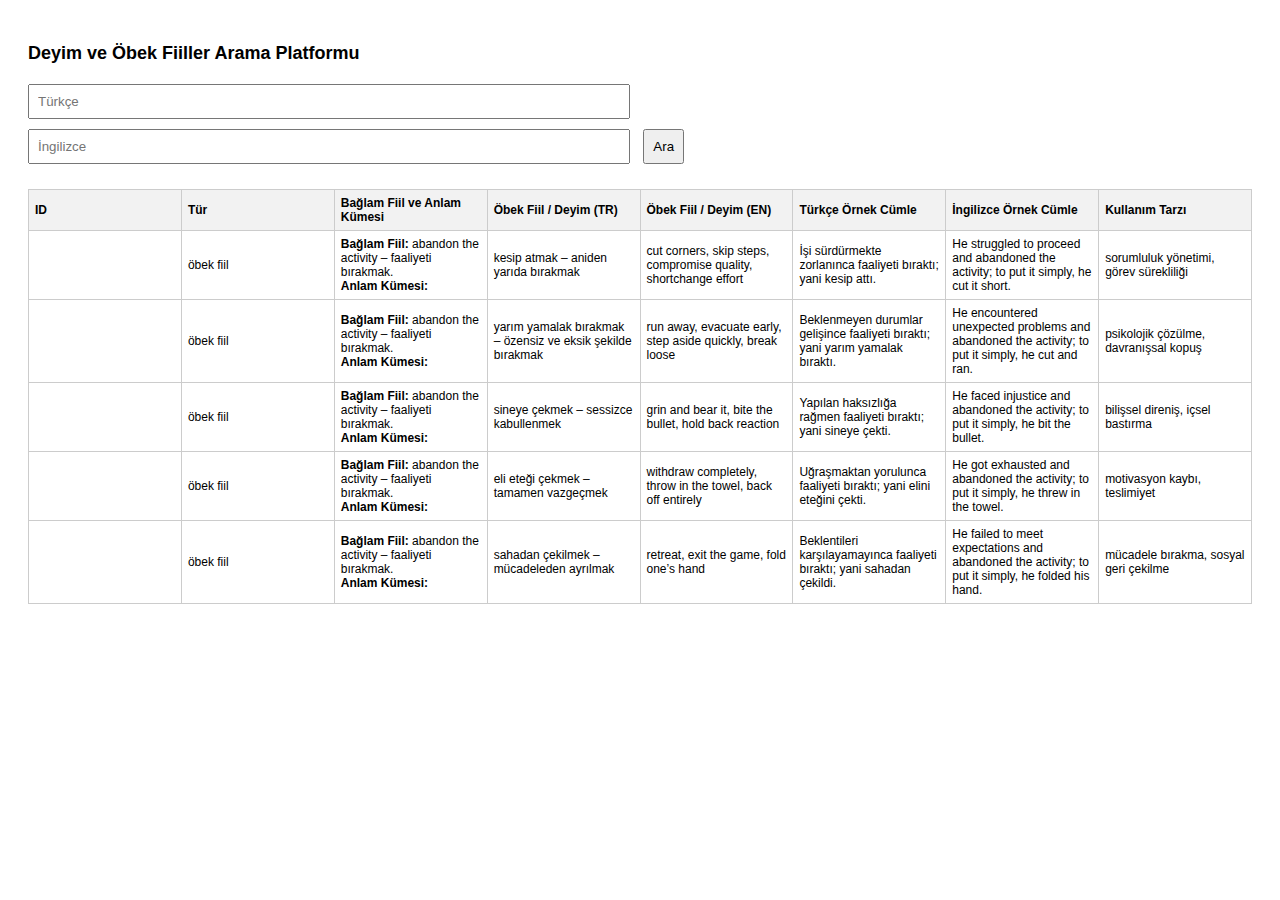
<file: index.html>
<!DOCTYPE html>
<html lang="tr">
<head>
  <meta charset="UTF-8">
  <meta name="viewport" content="width=device-width, initial-scale=1.0">
  <meta name="author" content="Dr. Şahin Kesikminare">
  <meta name="description" content="Verbolar: çok dilli deyim ve öbek fiil arama platformu.">
  <meta name="keywords" content="Verbolar, deyim arama, öbek fiil, Şahin Kesikminare, İngilizce Türkçe sözlük, çok dilli platform">
  <meta property="og:title" content="Verbolar – Deyim ve Öbek Fiil Arama Platformu">
  <meta property="og:description" content="Dr. Şahin Kesikminare tarafından geliştirilen çok dilli deyim ve öbek fiil arama platformudur.">
  <meta property="og:url" content="https://verbolar.com">
  <meta property="og:image" content="https://verbolar.com/sahin_kesikminare.jpg">
  <link rel="icon" href="https://verbolar.com/favicon.ico" type="image/x-icon">
  <title>Verbolar - Deyim ve Öbek Fiil Arama Paneli</title>
  <style>
    body { font-family: Arial, sans-serif; padding: 20px; font-size: 12px; }
    table { width: 100%; border-collapse: collapse; margin-top: 20px; table-layout: fixed; }
    th, td { border: 1px solid #ccc; padding: 6px; text-align: left; word-break: break-word; white-space: normal; font-size: 12px; }
    th { background-color: #f2f2f2; }
    input, button { padding: 8px; margin: 5px 0; width: 100%; box-sizing: border-box; }
    @media (min-width: 600px) {
      input { width: calc(50% - 10px); margin-right: 10px; }
      button { width: auto; }
    }
  </style>
</head>
<body>
  <h2>Deyim ve Öbek Fiiller Arama Platformu</h2>

  <input type="text" id="searchTurkish" placeholder="Türkçe">
  <input type="text" id="searchEnglish" placeholder="İngilizce">
  <button onclick="filterData()">Ara</button>

  <div style="overflow-x: auto;">
    <table>
      <thead>
        <tr>
          <th>ID</th>
          <th>Tür</th>
          <th>Bağlam Fiil ve Anlam Kümesi</th>
          <th>Öbek Fiil / Deyim (TR)</th>
          <th>Öbek Fiil / Deyim (EN)</th>
          <th>Türkçe Örnek Cümle</th>
          <th>İngilizce Örnek Cümle</th>
          <th>Kullanım Tarzı</th>
        </tr>
      </thead>
      <tbody id="resultsBody"></tbody>
    </table>
  </div>

  <script>
    let data = [];

    fetch('verbolar_panel_tr-en_ornekset_20250601.json')
      .then(response => response.json())
      .then(json => {
        data = json;
        displayData(data);
      })
      .catch(error => console.error('Veri yükleme hatası:', error));

    function formatBaglamFiil(text) {
      if (!text) return '';
      const [baglam, anlamKumesi] = text.split('Anlam Kümesi:');
      const anlamlar = anlamKumesi ? anlamKumesi.split(',').map((entry, i) => `${i + 1}. ${entry.trim()}`) : [];
      return `<strong>Bağlam Fiil:</strong> ${baglam.trim()}<br><strong>Anlam Kümesi:</strong><br>${anlamlar.join('<br>')}`;
    }

    function displayData(dataArray) {
      const tbody = document.getElementById('resultsBody');
      tbody.innerHTML = '';
      dataArray.forEach(item => {
        const row = `<tr>
          <td>${item["Kimlik No"] || ''}</td>
          <td>${item["Tür"] || ''}</td>
          <td>${formatBaglamFiil(item["Bağlam Fiil"])}</td>
          <td>${item["Türkçe Deyim"] || ''}</td>
          <td>${item["İngilizce Deyim"] || ''}</td>
          <td>${item["Türkçe Cümle"] || ''}</td>
          <td>${item["İngilizce Cümle"] || ''}</td>
          <td>${item["Anlam Alanı"] || ''}</td>
        </tr>`;
        tbody.innerHTML += row;
      });
    }

    function filterData() {
      const turkish = document.getElementById('searchTurkish').value.toLowerCase();
      const english = document.getElementById('searchEnglish').value.toLowerCase();
      const filtered = data.filter(item => {
        const turkishMatch = !turkish || (
          item["Türkçe Deyim"] &&
          item["Türkçe Deyim"].toLowerCase().split(',').some(x => x.trim().includes(turkish))
        );
        const englishMatch = !english || (
          item["İngilizce Deyim"] &&
          item["İngilizce Deyim"].toLowerCase().split(',').some(x => x.trim().includes(english))
        );
        return turkishMatch && englishMatch;
      });
      displayData(filtered);
    }
  </script>
</body>
</html>
</file>
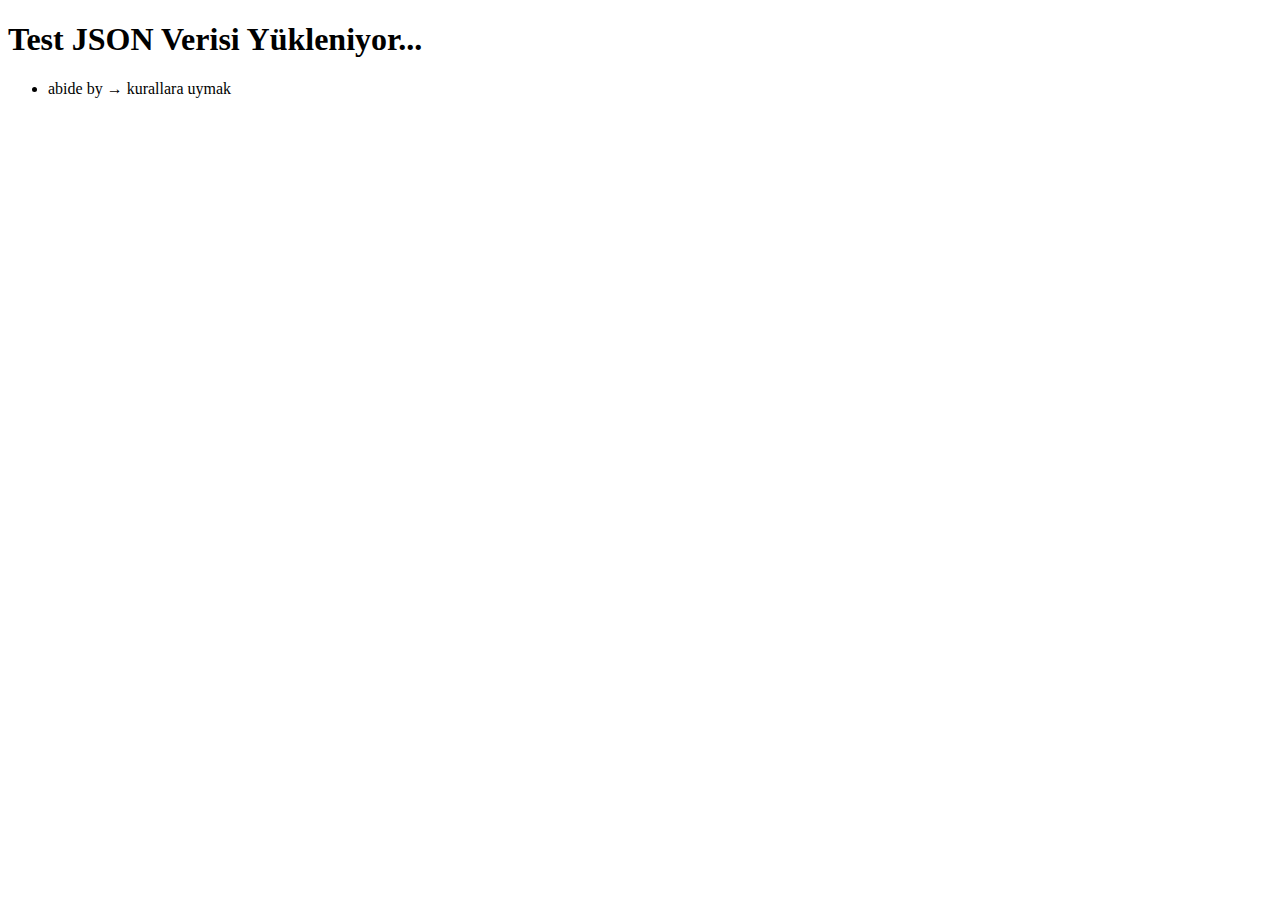
<file: test.html>
<!DOCTYPE html>
<html lang="tr">
<head>
  <meta charset="UTF-8" />
  <meta name="viewport" content="width=device-width, initial-scale=1.0" />
  <title>Verbolar Test Verileri</title>
</head>
<body>
  <h1>Test JSON Verisi Yükleniyor...</h1>
  <ul id="veriListesi"></ul>

  <script>
    fetch('veriler/veriler_test.json')
      .then(res => res.json())
      .then(data => {
        const liste = document.getElementById("veriListesi");
        data.forEach(item => {
          const li = document.createElement("li");
          li.textContent = `${item["İngilizce Deyim"]} → ${item["Türkçe Deyim"]}`;
          liste.appendChild(li);
        });
      })
      .catch(error => {
        document.body.innerHTML = `<p style="color:red;">Hata: ${error.message}</p>`;
        console.error("Veri yükleme hatası:", error);
      });
  </script>
</body>
</html>
</file>
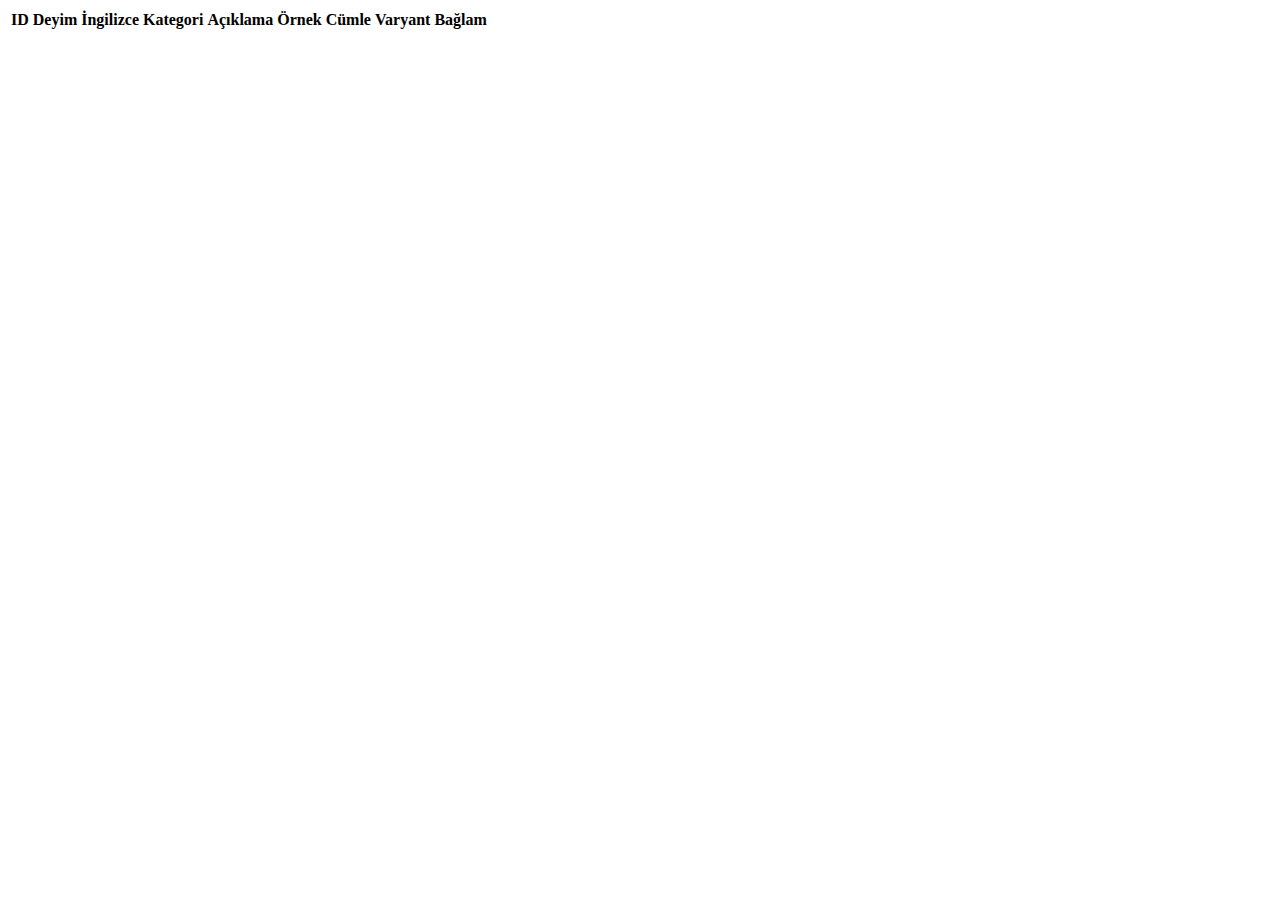
<file: veriler_final.html>
<!DOCTYPE html>
<html lang="tr">
<head>
  <meta charset="UTF-8">
  <title>Verbolar Çok Dilli Veri Sayfası</title>
</head>
<body>
  <table id="veriTablosu">
    <thead>
      <tr>
        <th>ID</th>
        <th>Deyim</th>
        <th>İngilizce</th>
        <th>Kategori</th>
        <th>Açıklama</th>
        <th>Örnek Cümle</th>
        <th>Varyant</th>
        <th>Bağlam</th>
      </tr>
    </thead>
    <tbody></tbody>
  </table>

  <script>
    let allData = [];
    let currentLanguage = 'tr';

    fetch('veriler/veriler_alt_kategorili_tam.json')
      .then(res => res.json())
      .then(data => {
        allData = data;
        renderTable(allData);
        generateCategoryStats();
      });

    updateLanguage('tr');

    function getLocalizedIdiom(item) {
      switch (currentLanguage) {
        case 'en': return item["İngilizce Deyim"] || item["Türkçe Deyim"];
        case 'de': return item["Almanca Deyim"] || item["Türkçe Deyim"];
        case 'fr': return item["Fransızca Deyim"] || item["Türkçe Deyim"];
        default: return item["Türkçe Deyim"];
      }
    }

    function getLocalizedExplanation(item) {
      switch (currentLanguage) {
        case 'en': return item["İngilizce Açıklama"] || '';
        case 'de': return item["Almanca Açıklama"] || '';
        case 'fr': return item["Fransızca Açıklama"] || '';
        default: return item["Türkçe Açıklama"] || '';
      }
    }

    function getLocalizedExample(item) {
      switch (currentLanguage) {
        case 'en': return item["İngilizce Cümle"] || '';
        case 'de': return item["Almanca Cümle"] || '';
        case 'fr': return item["Fransızca Cümle"] || '';
        default: return item["Türkçe Cümle"] || '';
      }
    }

    function getLocalizedVariant(item) {
      switch (currentLanguage) {
        case 'en': return item["İngilizce Varyant"] || '';
        case 'de': return item["Almanca Varyant"] || '';
        case 'fr': return item["Fransızca Varyant"] || '';
        default: return item["Türkçe Varyant"] || '';
      }
    }

    function getLocalizedContext(item) {
      switch (currentLanguage) {
        case 'en': return item["İngilizce Bağlam"] || '';
        case 'de': return item["Almanca Bağlam"] || '';
        case 'fr': return item["Fransızca Bağlam"] || '';
        default: return item["Türkçe Bağlam"] || '';
      }
    }

    function renderTable(filteredData) {
      const tbody = document.querySelector("#veriTablosu tbody");
      tbody.innerHTML = "";
      filteredData.forEach((item, index) => {
        const row = document.createElement("tr");
        row.innerHTML = `
          <td>${index + 1}</td>
          <td>${getLocalizedIdiom(item)}</td>
          <td>${item["İngilizce Deyim"] || ''}</td>
          <td>${item["Alt Kategori"] || ''}</td>
          <td>${getLocalizedExplanation(item)}</td>
          <td>${getLocalizedExample(item)}</td>
          <td>${getLocalizedVariant(item)}</td>
          <td>${getLocalizedContext(item)}</td>
        `;
        tbody.appendChild(row);
      });
    }

    function updateLanguage(lang) {
      currentLanguage = lang;
    }

    function generateCategoryStats() {
      console.log("Grafik oluşturma işlevi (placeholder)");
    }
  </script>
</body>
</html>
</file>
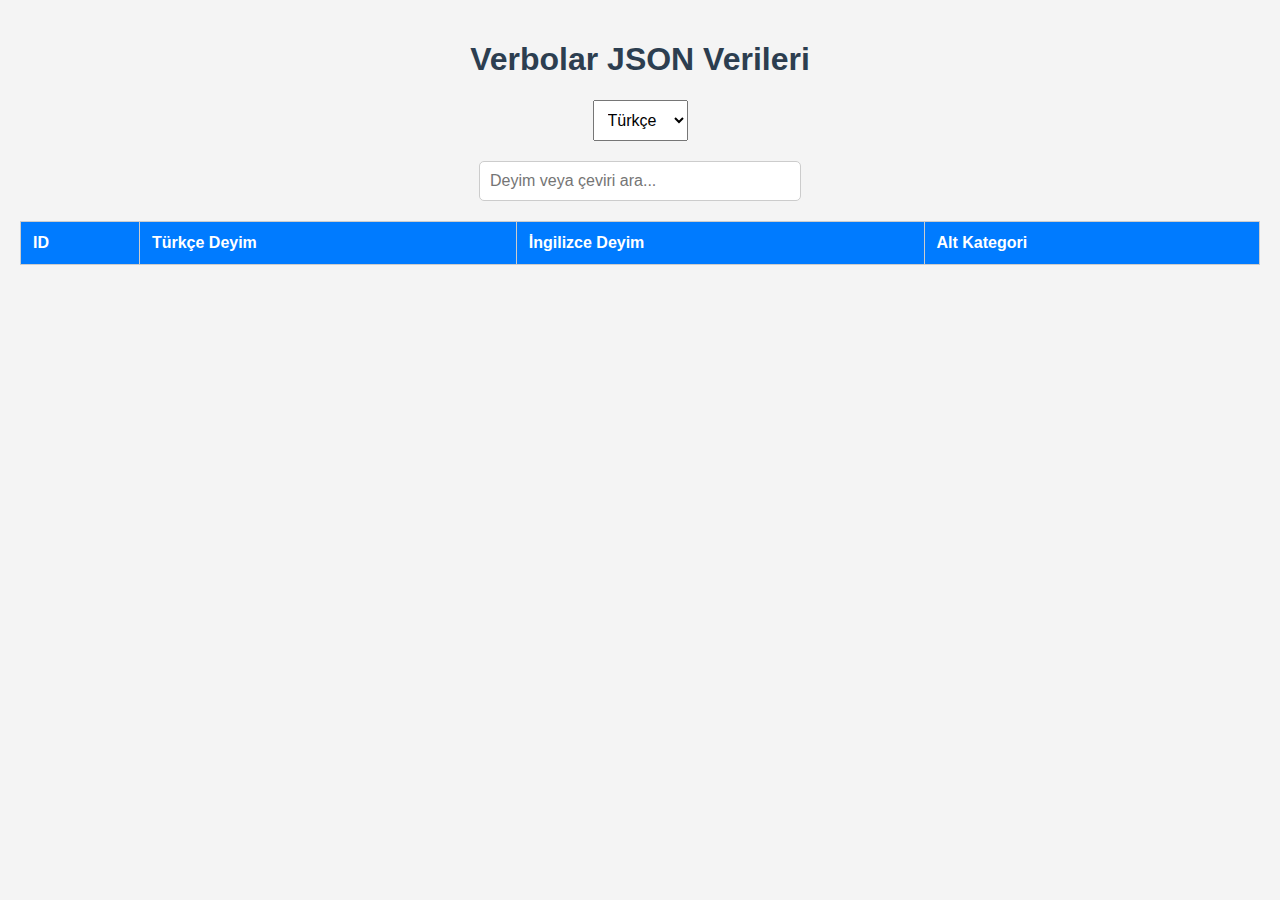
<file: veriler_multilang.html>
<!DOCTYPE html>
<html lang="tr">
<head>
  <meta charset="UTF-8" />
  <meta name="viewport" content="width=device-width, initial-scale=1.0" />
  <title>Verbolar Verileri</title>
  <style>
    body {
      font-family: Arial, sans-serif;
      background-color: #f4f4f4;
      margin: 0;
      padding: 20px;
    }
    h1 {
      text-align: center;
      color: #2c3e50;
    }
    #languageSelector {
      display: block;
      margin: 0 auto 20px auto;
      padding: 10px;
      font-size: 1em;
    }
    #searchBox {
      display: block;
      margin: 0 auto 20px auto;
      padding: 10px;
      width: 300px;
      font-size: 1em;
      border: 1px solid #ccc;
      border-radius: 5px;
    }
    table {
      width: 100%;
      border-collapse: collapse;
      margin-top: 10px;
    }
    th, td {
      padding: 12px;
      border: 1px solid #ccc;
      text-align: left;
    }
    th {
      background-color: #007bff;
      color: white;
    }
    tr:nth-child(even) {
      background-color: #e9ecef;
    }
  </style>
</head>
<body>
  <h1 id="pageTitle">Verbolar JSON Verileri</h1>
  <select id="languageSelector">
    <option value="tr">Türkçe</option>
    <option value="en">English</option>
  </select>
  <input type="text" id="searchBox" placeholder="Deyim veya çeviri ara..." />

  <table id="veriTablosu">
    <thead>
      <tr>
        <th>ID</th>
        <th id="thTurkce">Türkçe Deyim</th>
        <th id="thIngilizce">İngilizce Deyim</th>
        <th id="thKategori">Alt Kategori</th>
      </tr>
    </thead>
    <tbody></tbody>
  </table>

  <script>
    let allData = [];
    let currentLanguage = 'tr';

    const translations = {
      tr: {
        pageTitle: "Verbolar JSON Verileri",
        searchPlaceholder: "Deyim veya çeviri ara...",
        thTurkce: "Türkçe Deyim",
        thIngilizce: "İngilizce Deyim",
        thKategori: "Alt Kategori"
      },
      en: {
        pageTitle: "Verbolar Idiom Database",
        searchPlaceholder: "Search idiom or translation...",
        thTurkce: "Turkish Idiom",
        thIngilizce: "English Idiom",
        thKategori: "Subcategory"
      }
    };

    function updateLanguage(lang) {
      currentLanguage = lang;
      const t = translations[lang];
      document.getElementById("pageTitle").textContent = t.pageTitle;
      document.getElementById("searchBox").placeholder = t.searchPlaceholder;
      document.getElementById("thTurkce").textContent = t.thTurkce;
      document.getElementById("thIngilizce").textContent = t.thIngilizce;
      document.getElementById("thKategori").textContent = t.thKategori;
    }

    function renderTable(filteredData) {
      const tbody = document.querySelector("#veriTablosu tbody");
      tbody.innerHTML = "";
      filteredData.forEach((item, index) => {
        const row = document.createElement("tr");
        row.innerHTML = `
          <td>${index + 1}</td>
          <td>${item["Türkçe Deyim"] || ''}</td>
          <td>${item["İngilizce Deyim"] || ''}</td>
          <td>${item["Alt Kategori"] || ''}</td>
        `;
        tbody.appendChild(row);
      });
    }

    document.getElementById("searchBox").addEventListener("input", function () {
      const query = this.value.toLowerCase();
      const filtered = allData.filter(item =>
        (item["Türkçe Deyim"] || "").toLowerCase().includes(query) ||
        (item["İngilizce Deyim"] || "").toLowerCase().includes(query)
      );
      renderTable(filtered);
    });

    document.getElementById("languageSelector").addEventListener("change", function () {
      updateLanguage(this.value);
    });

    fetch('veriler/veriler_alt_kategorili_tam.json')
      .then(res => res.json())
      .then(data => {
        allData = data;
        renderTable(allData);
      });

    updateLanguage('tr');
  </script>
</body>
</html>
</file>
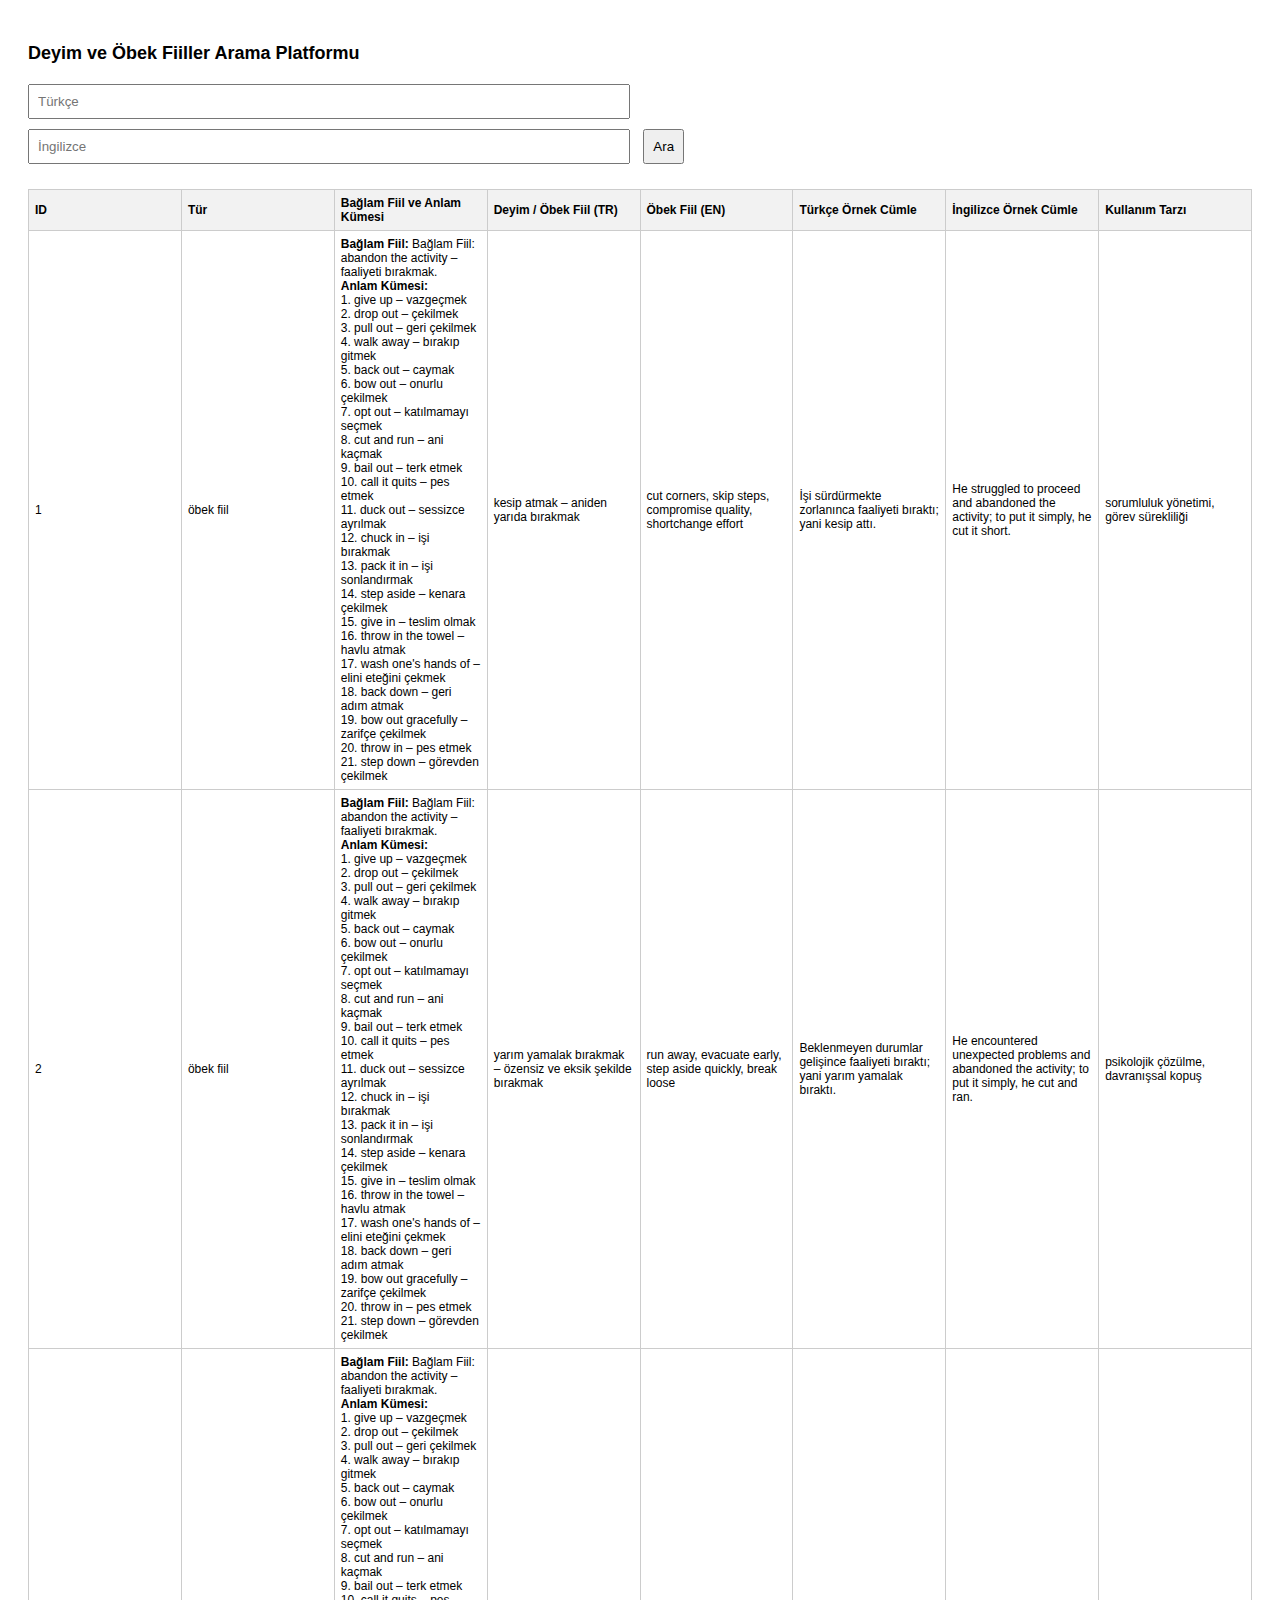
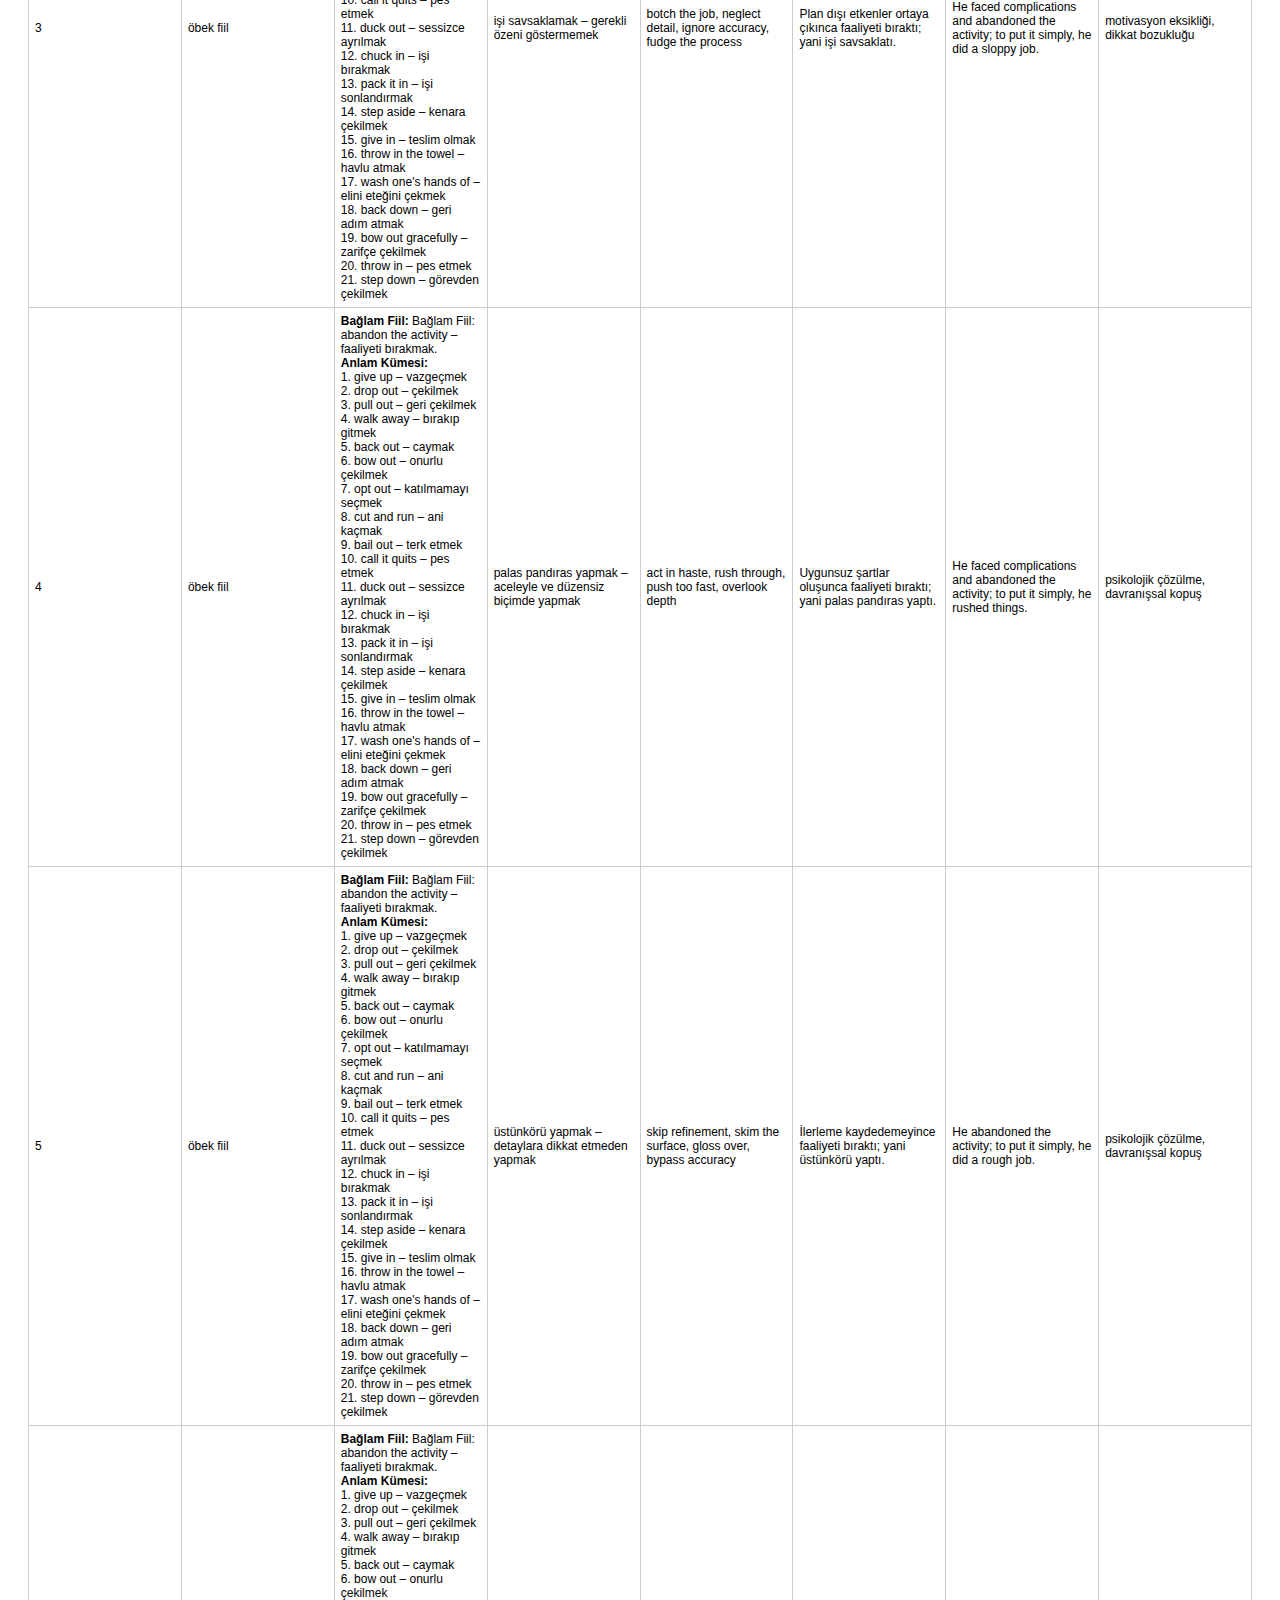
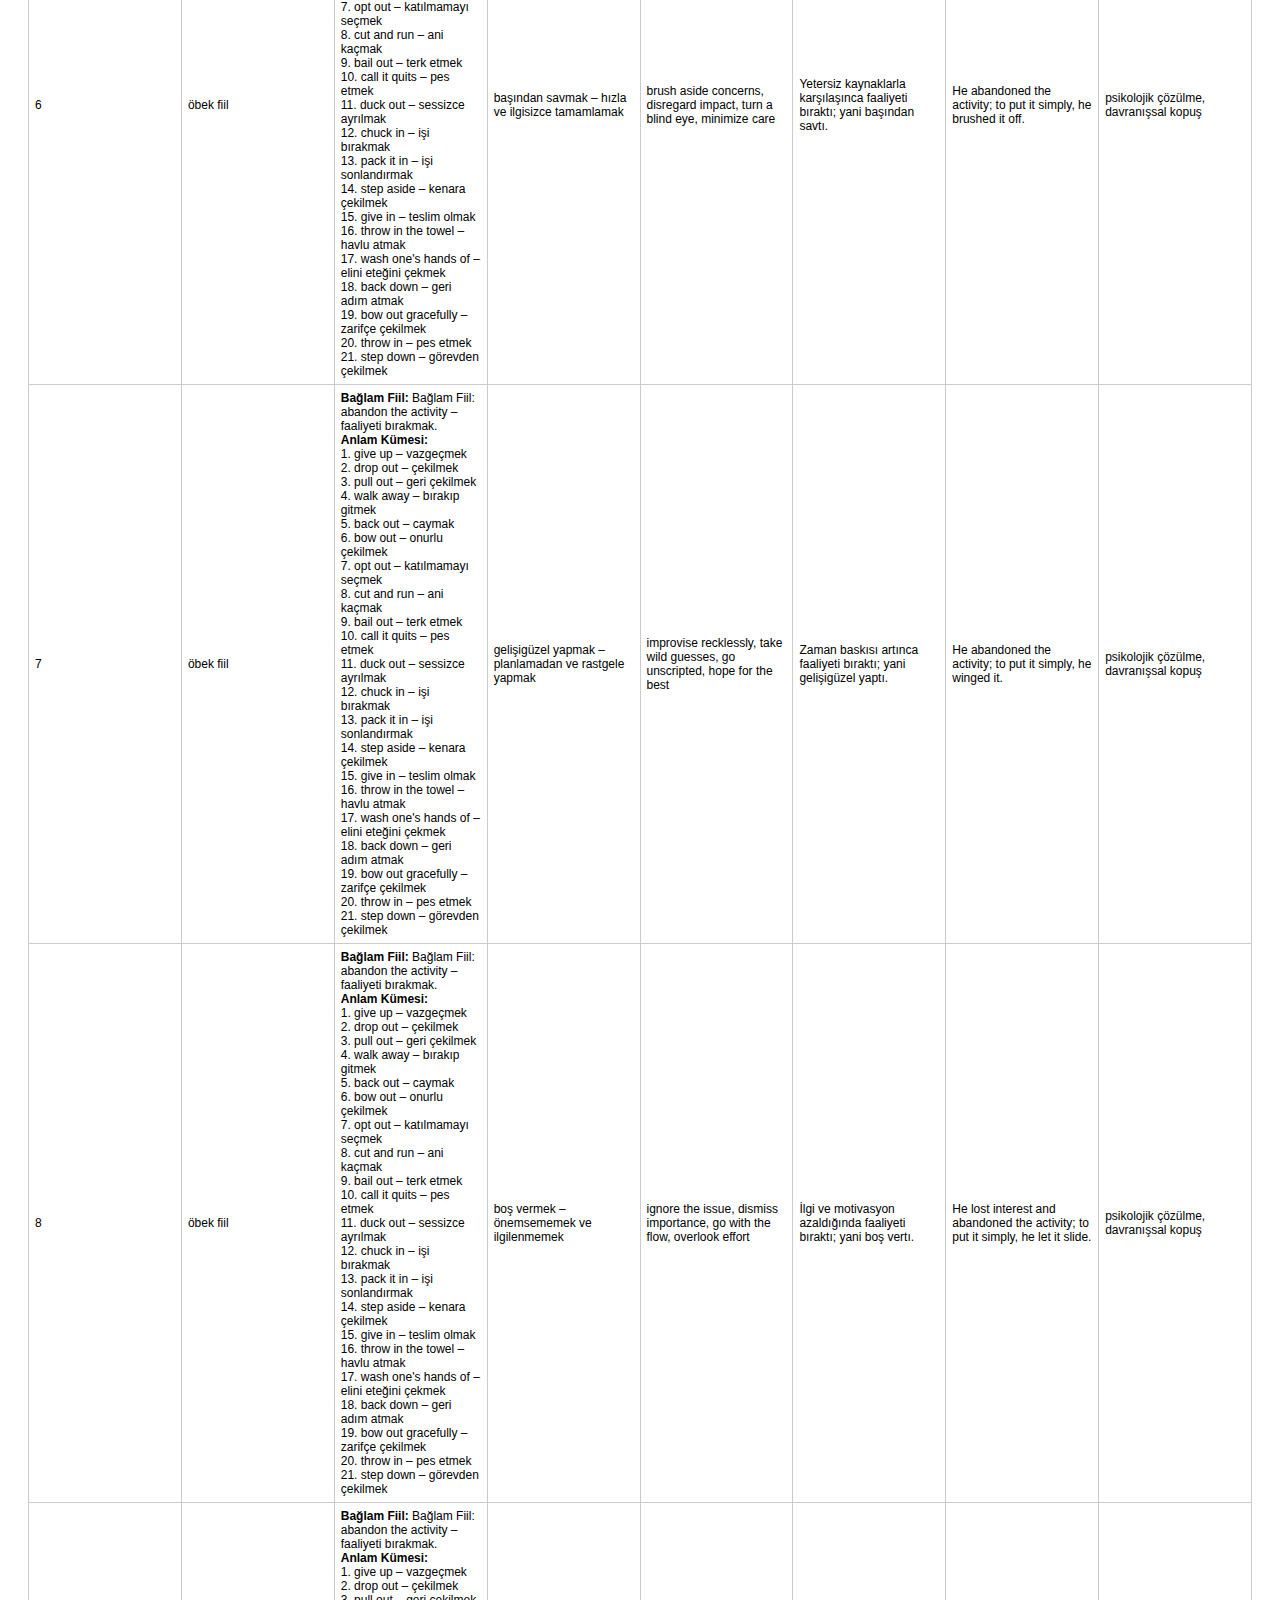
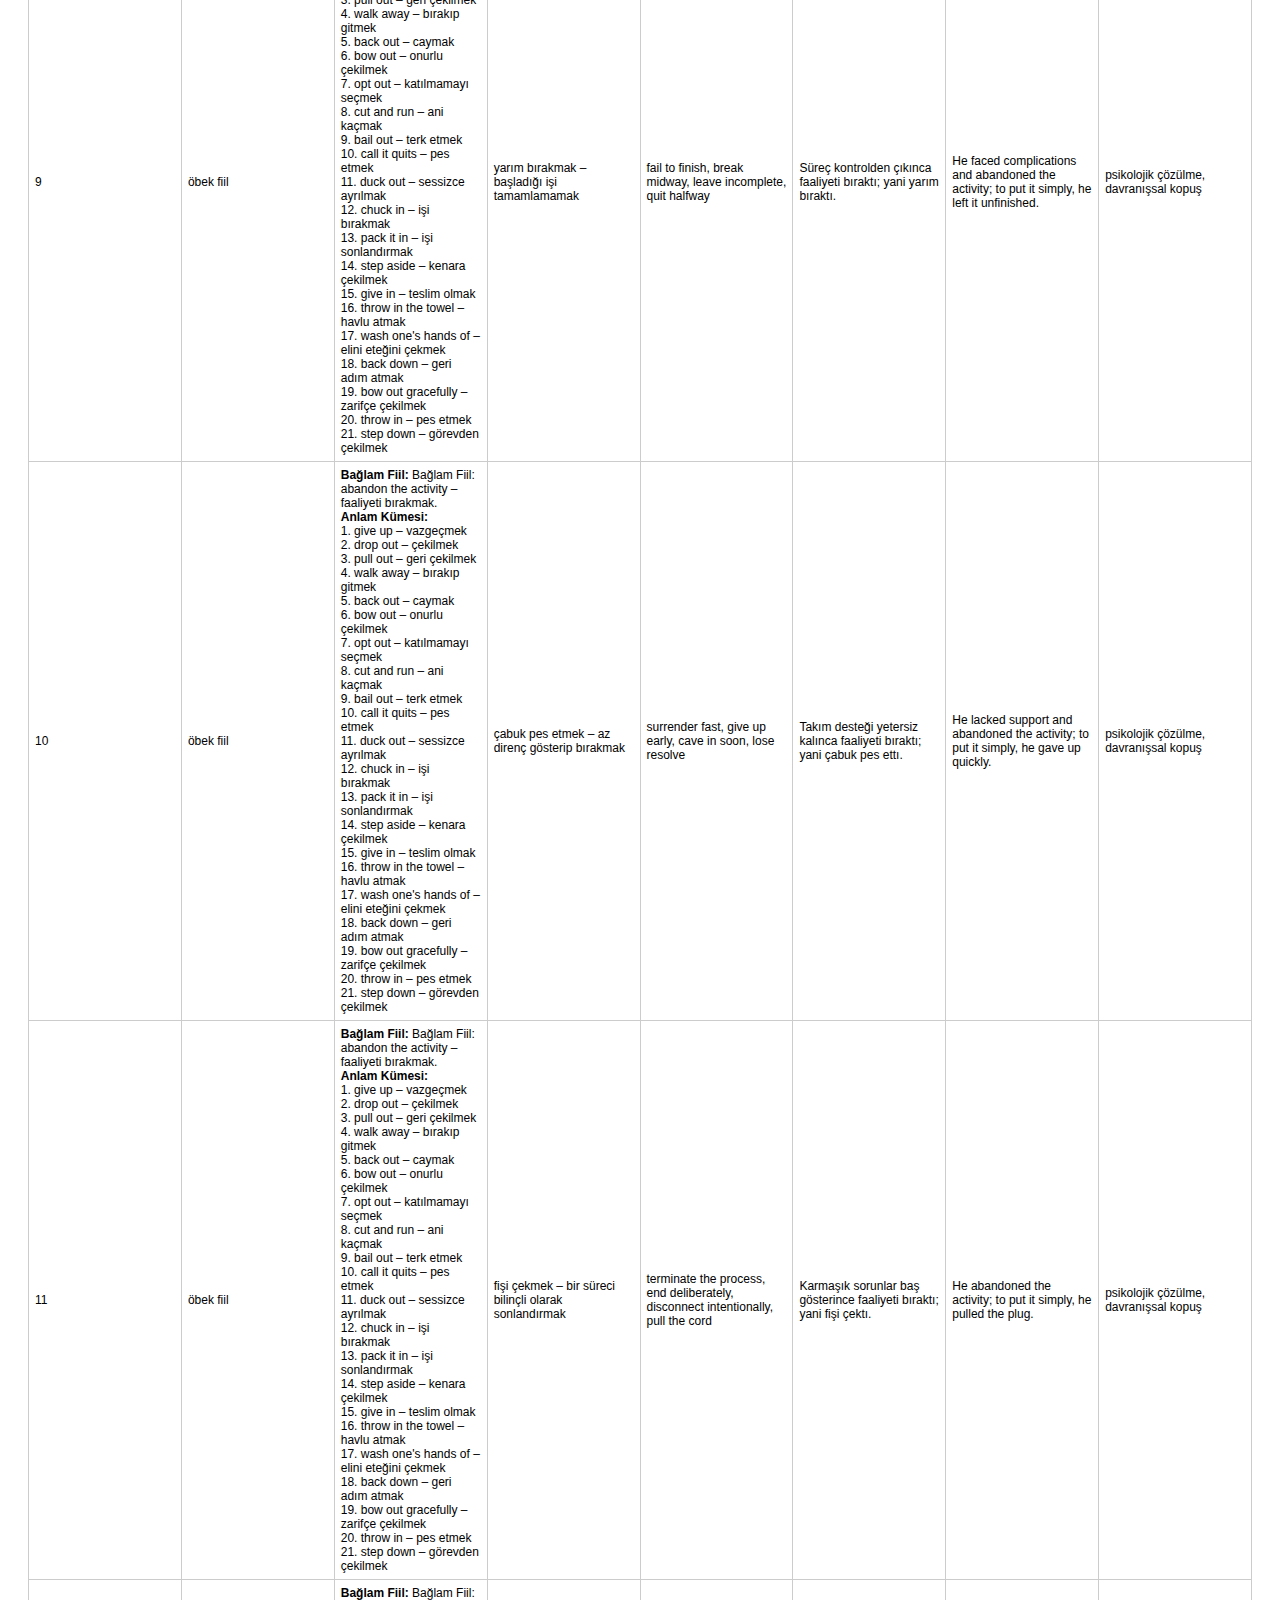
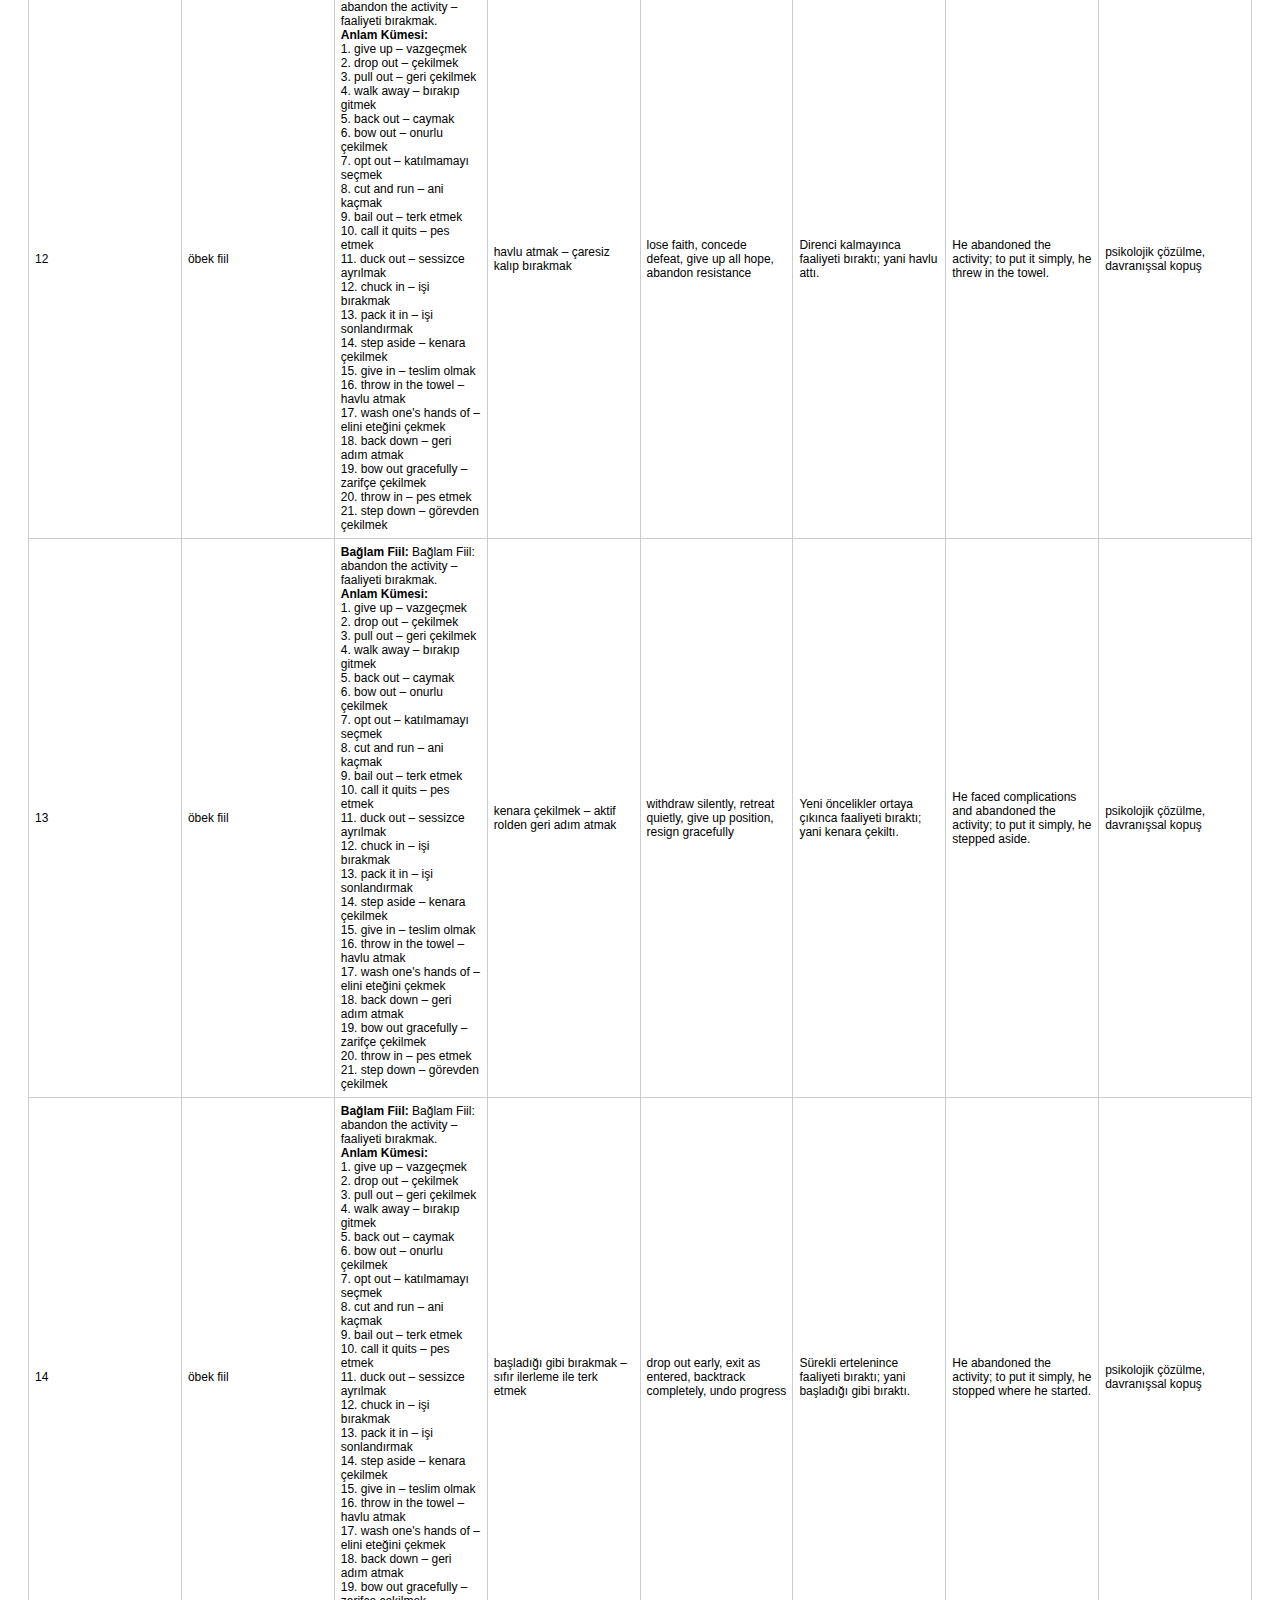
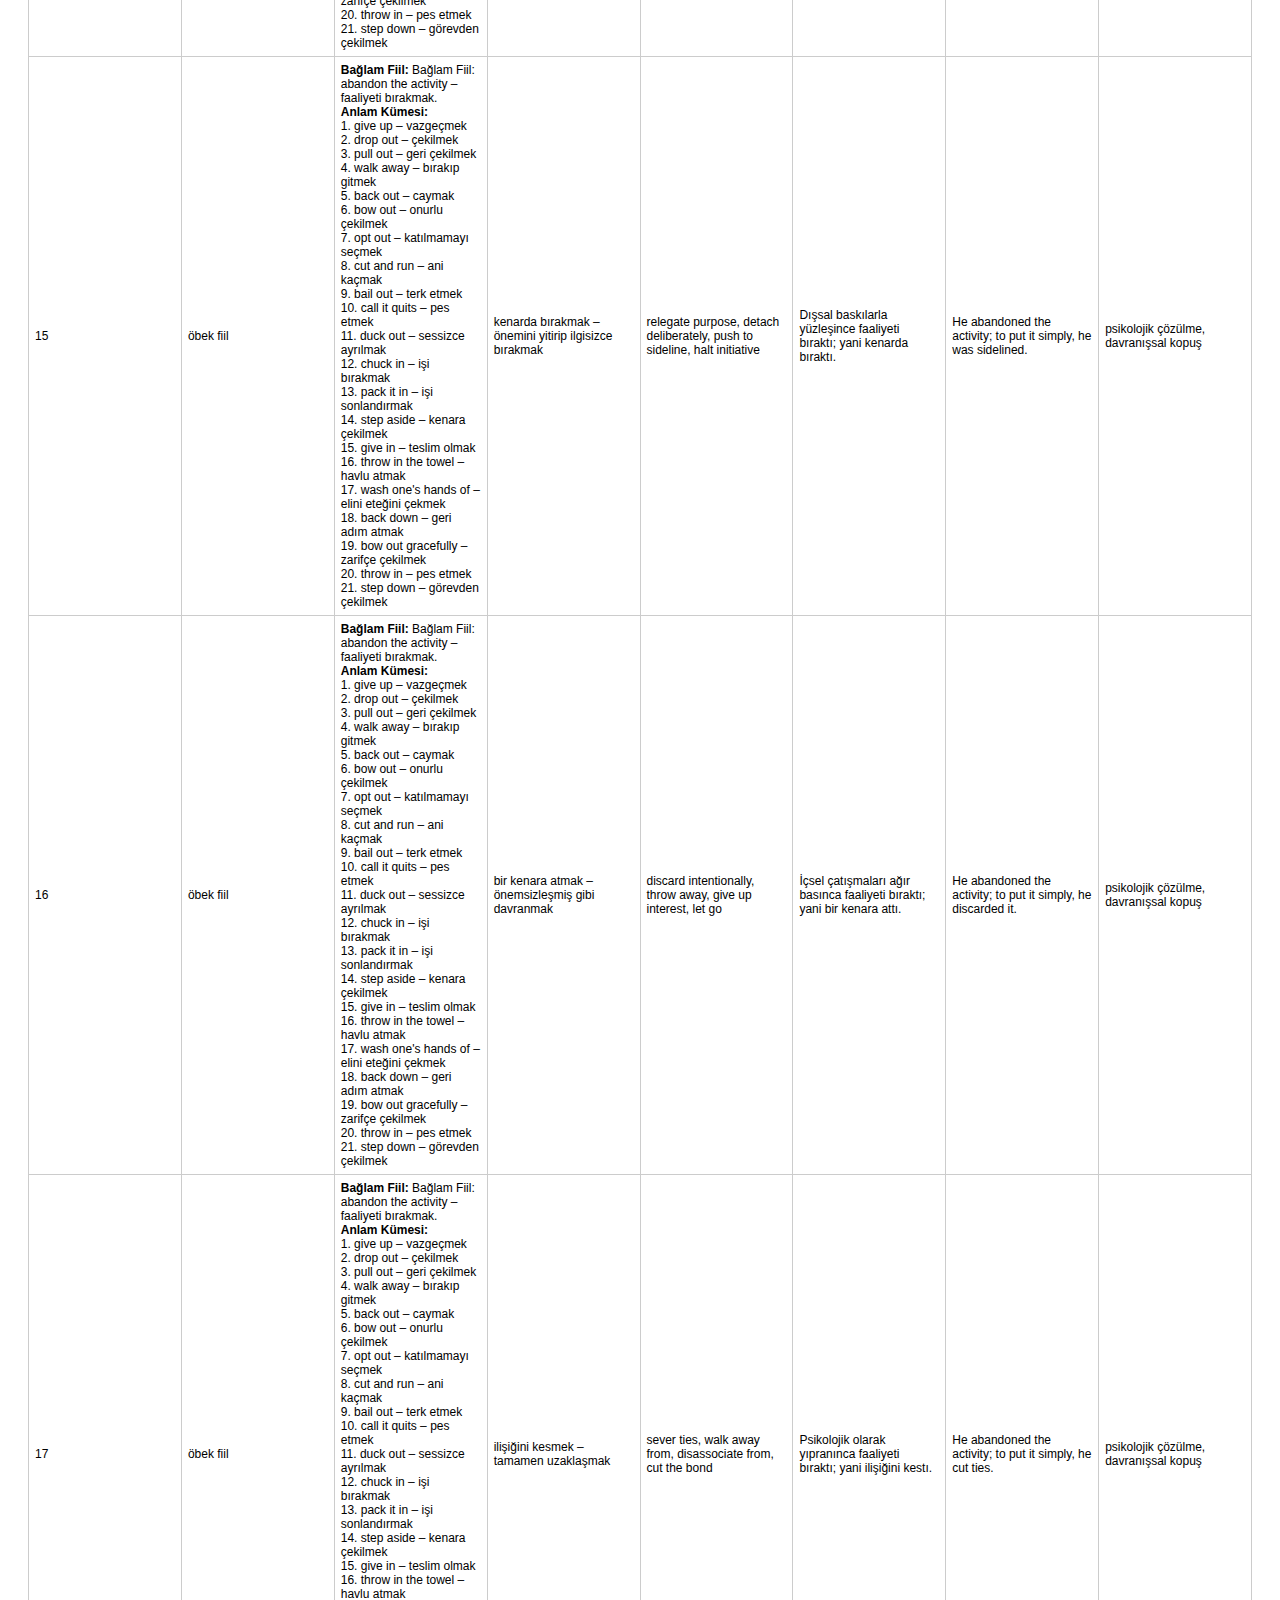
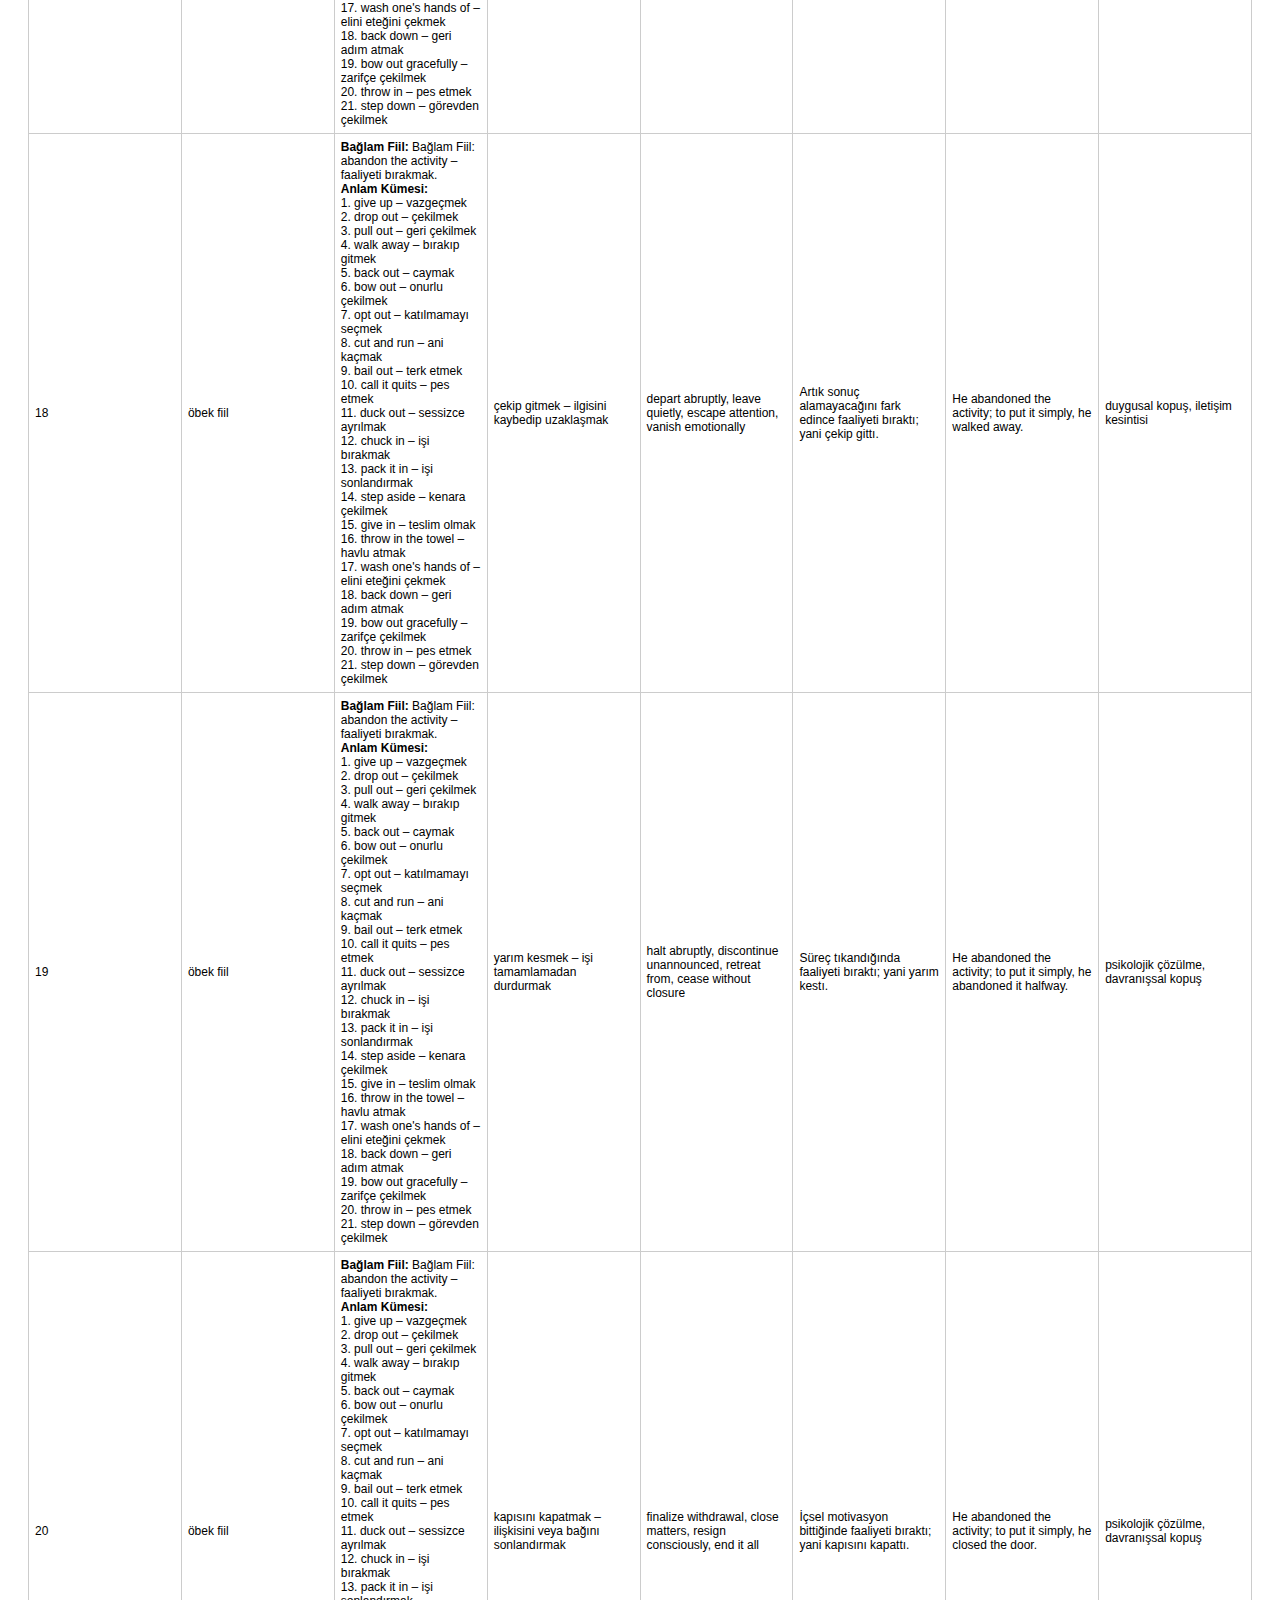
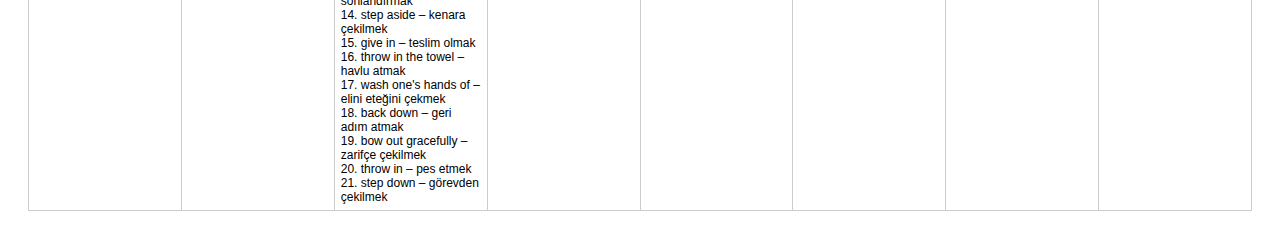
<file: veriler/arama.html>
<!DOCTYPE html>
<html lang="tr">
<head>
  <meta charset="UTF-8">
  <meta name="viewport" content="width=device-width, initial-scale=1.0">
  <title>Verbolar - Deyim Arama Paneli</title>
  <style>
    body {
      font-family: Arial, sans-serif;
      padding: 20px;
      font-size: 12px;
    }
    table {
      width: 100%;
      border-collapse: collapse;
      margin-top: 20px;
      table-layout: fixed;
    }
    th, td {
      border: 1px solid #ccc;
      padding: 6px;
      text-align: left;
      word-break: break-word;
      white-space: normal;
      font-size: 12px;
    }
    th {
      background-color: #f2f2f2;
    }
    input, button {
      padding: 8px;
      margin: 5px 0;
      width: 100%;
      box-sizing: border-box;
    }
    @media (min-width: 600px) {
      input {
        width: calc(50% - 10px);
        margin-right: 10px;
      }
      button {
        width: auto;
      }
    }
  </style>
</head>
<body>
  <h2>Deyim ve Öbek Fiiller Arama Platformu</h2>

  <input type="text" id="searchTurkish" placeholder="Türkçe">
  <input type="text" id="searchEnglish" placeholder="İngilizce">
  <button onclick="filterData()">Ara</button>

  <div style="overflow-x: auto;">
    <table>
      <thead>
        <tr>
          <th>ID</th>
          <th>Tür</th>
          <th>Bağlam Fiil ve Anlam Kümesi</th>
          <th>Deyim / Öbek Fiil (TR)</th>
          <th>Öbek Fiil (EN)</th>


          <th>Türkçe Örnek Cümle</th>
          <th>İngilizce Örnek Cümle</th>
          <th>Kullanım Tarzı</th>
        </tr>
      </thead>
      <tbody id="resultsBody"></tbody>
    </table>
  </div>

  <script>
    let data = [];

    fetch('verbolar_panel_tr-en_ornekset_20250601.json')
      .then(response => response.json())
      .then(json => {
        data = json;
        displayData(data);
      });

    function formatBaglamFiil(text) {
      if (!text) return '';
      const [baglam, anlamKumesi] = text.split('Anlam Kümesi:');
      const anlamlar = anlamKumesi ? anlamKumesi.split(',').map((entry, i) => `${i + 1}. ${entry.trim()}`) : [];
      return `<strong>Bağlam Fiil:</strong> ${baglam.trim()}<br><strong>Anlam Kümesi:</strong><br>${anlamlar.join('<br>')}`;
    }

    function displayData(dataArray) {
      const tbody = document.getElementById('resultsBody');
      tbody.innerHTML = '';
      dataArray.forEach(item => {
        const row = `<tr>
          <td>${item["Kimlik No"] || ''}</td>
          <td>${item["Tür"] || ''}</td>
          <td>${formatBaglamFiil(item["Bağlam Fiil"])}</td>
          <td>${item["Türkçe Deyim"] || ''}</td>
          <td>${item["İngilizce Deyim"] || ''}</td>
          <td>${item["Türkçe Cümle"] || ''}</td>
          <td>${item["İngilizce Cümle"] || ''}</td>
          <td>${item["Anlam Alanı"] || ''}</td>
        </tr>`;
        tbody.innerHTML += row;
      });
    }

    function filterData() {
      const turkish = document.getElementById('searchTurkish').value.toLowerCase();
      const english = document.getElementById('searchEnglish').value.toLowerCase();
      const filtered = data.filter(item => {
        const turkishMatch = !turkish || (
          item["Türkçe Deyim"] &&
          item["Türkçe Deyim"].toLowerCase().split(',').some(x => x.trim().includes(turkish))
        );
        const englishMatch = !english || (
          item["İngilizce Deyim"] &&
          item["İngilizce Deyim"].toLowerCase().split(',').some(x => x.trim().includes(english))
        );
        return turkishMatch && englishMatch;
      });
      displayData(filtered);
    }
  </script>
</body>
</html>
</file>
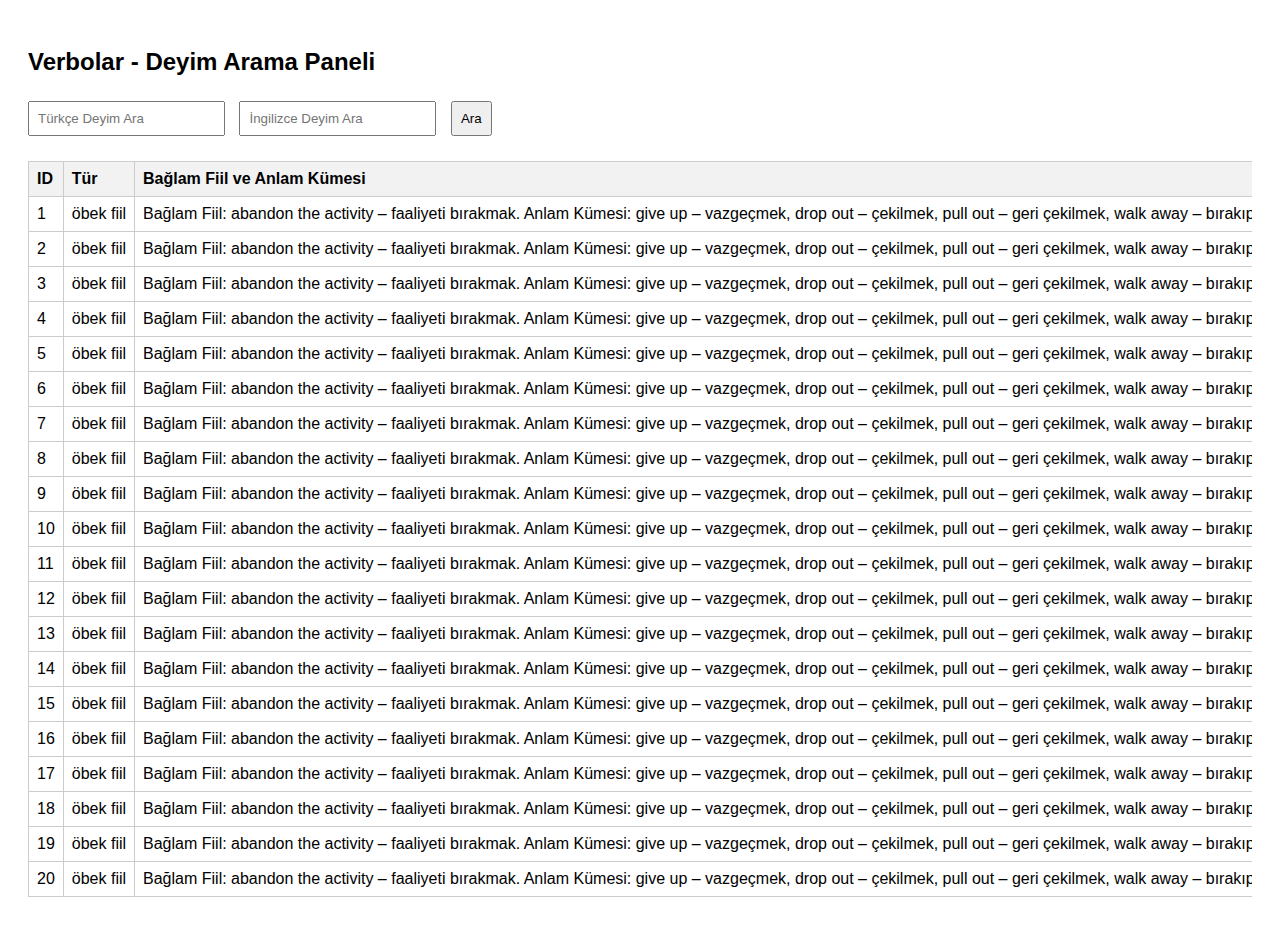
<file: veriler/aramaa.html>
<!DOCTYPE html>
<html lang="tr">
<head>
  <meta charset="UTF-8">
  <meta name="viewport" content="width=device-width, initial-scale=1.0">
  <title>Verbolar - Deyim Arama Paneli</title>
  <style>
    body { font-family: Arial, sans-serif; padding: 20px; }
    table { width: 100%; border-collapse: collapse; margin-top: 20px; overflow-x: auto; display: block; }
    th, td { border: 1px solid #ccc; padding: 8px; text-align: left; white-space: nowrap; }
    th { background-color: #f2f2f2; }
    input, button { padding: 8px; margin: 5px 0; width: 100%; box-sizing: border-box; }
    @media (min-width: 600px) {
      input { width: auto; margin-right: 10px; }
      button { width: auto; }
    }
  </style>
</head>
<body>
  <h2>Verbolar - Deyim Arama Paneli</h2>

  <input type="text" id="searchTurkish" placeholder="Türkçe Deyim Ara">
  <input type="text" id="searchEnglish" placeholder="İngilizce Deyim Ara">
  <button onclick="filterData()">Ara</button>

  <table>
    <thead>
      <tr>
        <th>ID</th>
        <th>Tür</th>
        <th>Bağlam Fiil ve Anlam Kümesi</th>
        <th>Türkçe Deyim</th>
        <th>İngilizce Deyim</th>
        <th>Türkçe Örnek Cümle</th>
        <th>İngilizce Örnek Cümle</th>
        <th>Kullanım Tarzı</th>
      </tr>
    </thead>
    <tbody id="resultsBody"></tbody>
  </table>

  <script>
    let data = [];

    fetch('verbolar_panel_tr-en_ornekset_20250601.json')
      .then(response => response.json())
      .then(json => {
        data = json;
        displayData(data);
      });

    function displayData(dataArray) {
      const tbody = document.getElementById('resultsBody');
      tbody.innerHTML = '';
      dataArray.forEach(item => {
        const row = `<tr>
          <td>${item["Kimlik No"] || ''}</td>
          <td>${item["Tür"] || ''}</td>
          <td>${item["Bağlam Fiil"] || ''}</td>
          <td>${item["Türkçe Deyim"] || ''}</td>
          <td>${item["İngilizce Deyim"] || ''}</td>
          <td>${item["Türkçe Cümle"] || ''}</td>
          <td>${item["İngilizce Cümle"] || ''}</td>
          <td>${item["Anlam Alanı"] || ''}</td>
        </tr>`;
        tbody.innerHTML += row;
      });
    }

    function filterData() {
      const turkish = document.getElementById('searchTurkish').value.toLowerCase();
      const english = document.getElementById('searchEnglish').value.toLowerCase();
      const filtered = data.filter(item => {
        const turkishMatch = !turkish || (
          item["Türkçe Deyim"] &&
          item["Türkçe Deyim"].toLowerCase().split(',').some(x => x.trim().includes(turkish))
        );
        const englishMatch = !english || (
          item["İngilizce Deyim"] &&
          item["İngilizce Deyim"].toLowerCase().split(',').some(x => x.trim().includes(english))
        );
        return turkishMatch && englishMatch;
      });
      displayData(filtered);
    }
  </script>
</body>
</html>
</file>
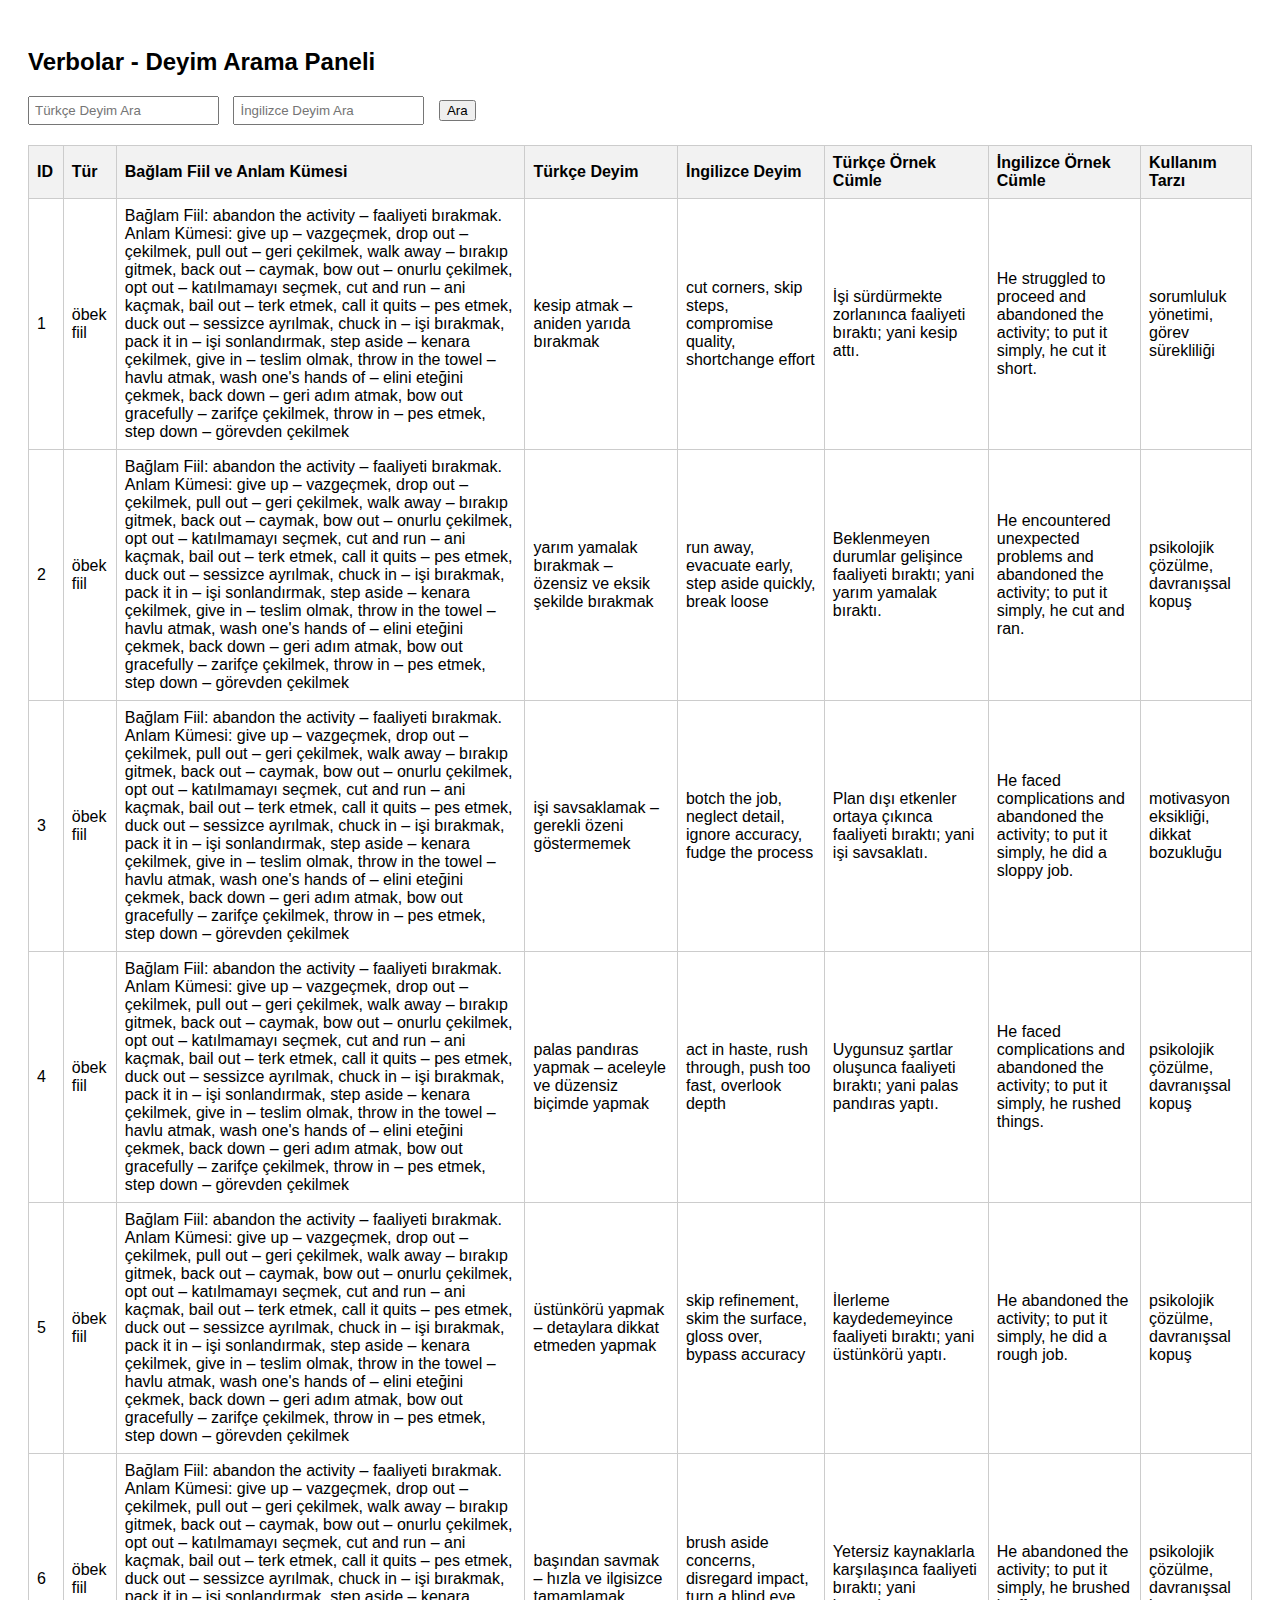
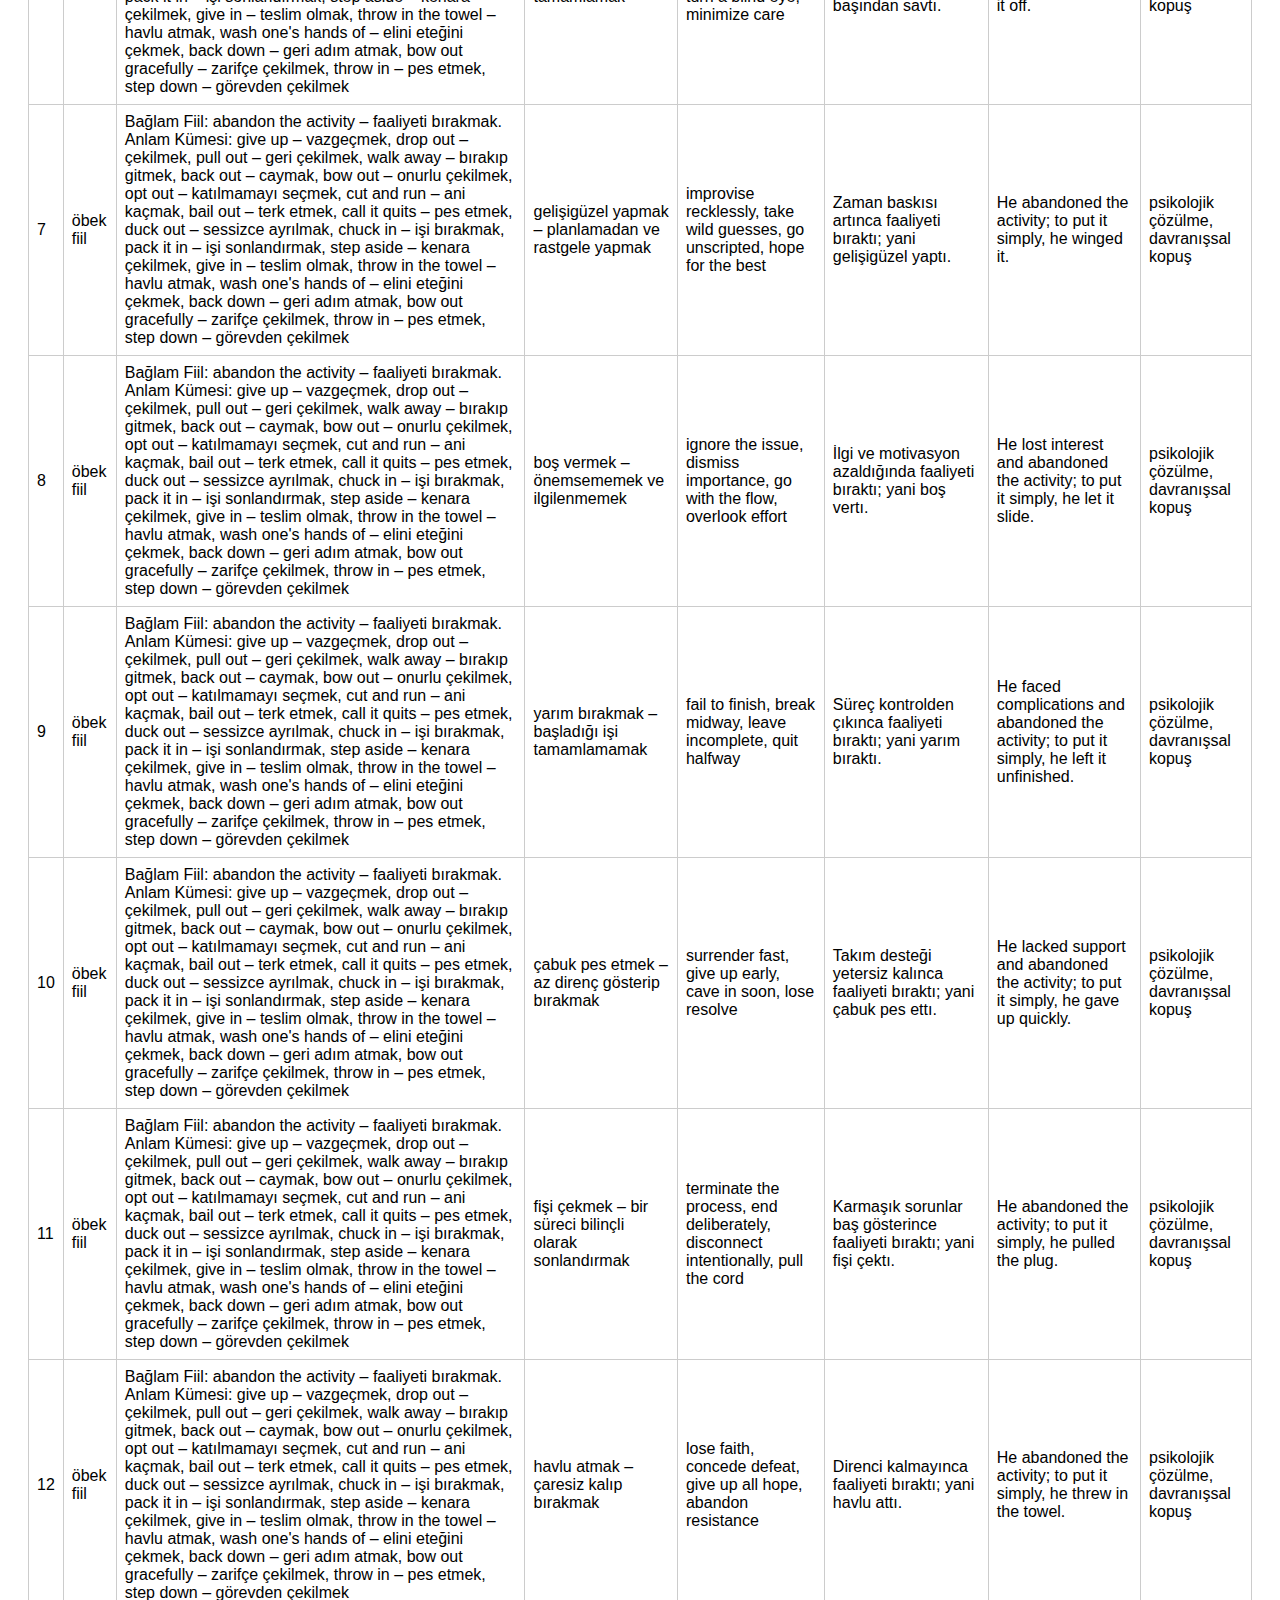
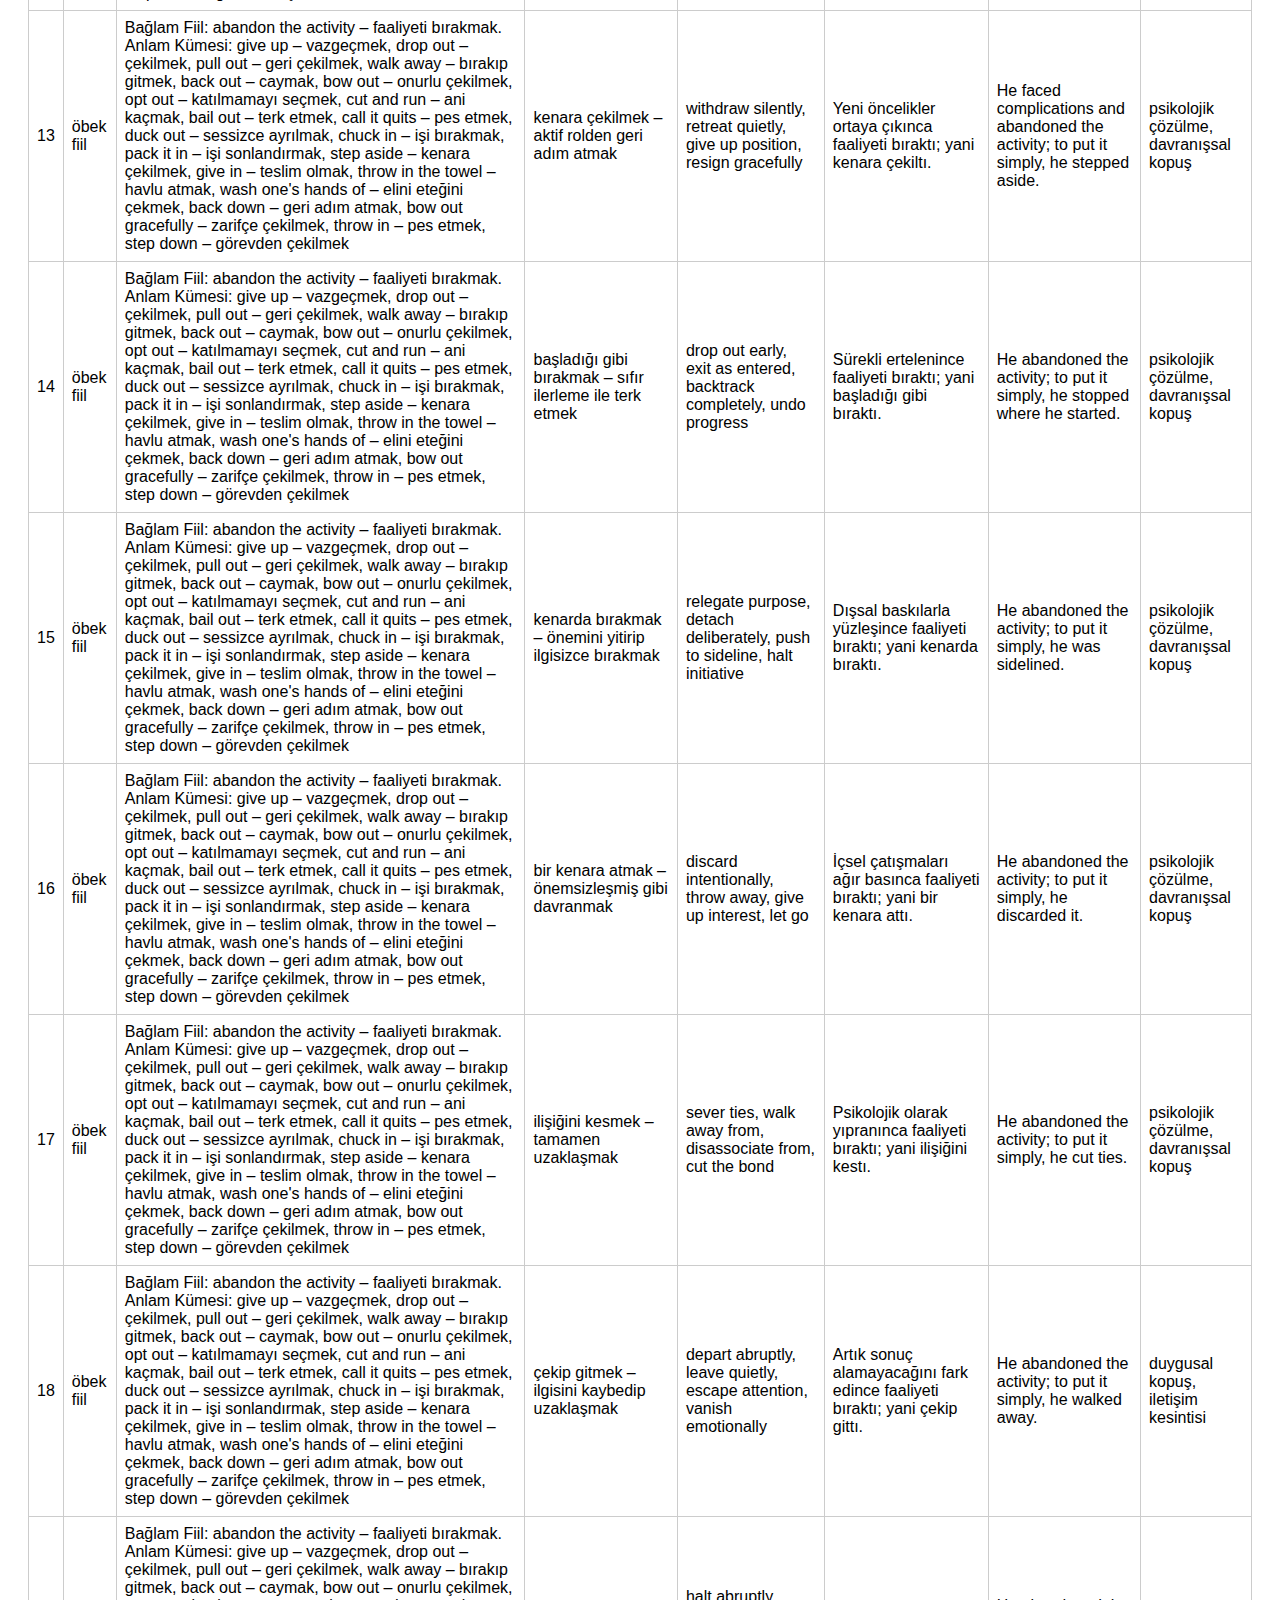
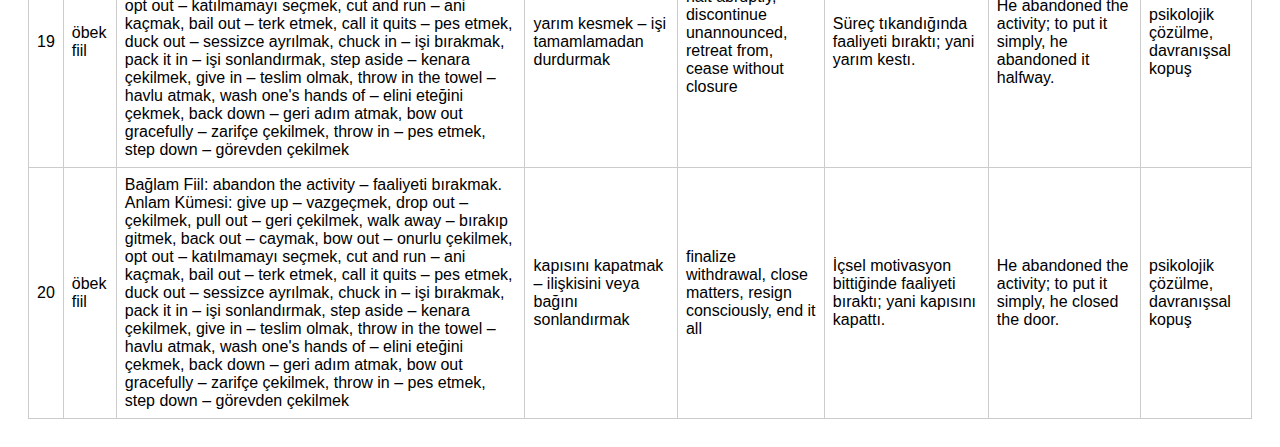
<file: veriler/veriler.html>
<!DOCTYPE html>
<html lang="tr">
<head>
  <meta charset="UTF-8">
  <title>Verbolar - Deyim Arama Paneli</title>
  <style>
    body { font-family: Arial, sans-serif; padding: 20px; }
    table { width: 100%; border-collapse: collapse; margin-top: 20px; }
    th, td { border: 1px solid #ccc; padding: 8px; text-align: left; }
    th { background-color: #f2f2f2; }
    input { padding: 5px; margin-right: 10px; }
  </style>
</head>
<body>
  <h2>Verbolar - Deyim Arama Paneli</h2>

  <input type="text" id="searchTurkish" placeholder="Türkçe Deyim Ara">
  <input type="text" id="searchEnglish" placeholder="İngilizce Deyim Ara">
  <button onclick="filterData()">Ara</button>

  <table>
    <thead>
      <tr>
        <th>ID</th>
        <th>Tür</th>
        <th>Bağlam Fiil ve Anlam Kümesi</th>
        <th>Türkçe Deyim</th>
        <th>İngilizce Deyim</th>
        <th>Türkçe Örnek Cümle</th>
        <th>İngilizce Örnek Cümle</th>
        <th>Kullanım Tarzı</th>
      </tr>
    </thead>
    <tbody id="resultsBody"></tbody>
  </table>

  <script>
    let data = [];

    // Veriyi yükle
    fetch('verbolar_panel_tr-en_ornekset_20250601.json')
      .then(response => response.json())
      .then(json => {
        data = json;
        displayData(data);
      });

    function displayData(dataArray) {
      const tbody = document.getElementById('resultsBody');
      tbody.innerHTML = '';
      dataArray.forEach(item => {
        const row = `<tr>
          <td>${item["Kimlik No"] || ''}</td>
          <td>${item["Tür"] || ''}</td>
          <td>${item["Bağlam Fiil"] || ''}</td>
          <td>${item["Türkçe Deyim"] || ''}</td>
          <td>${item["İngilizce Deyim"] || ''}</td>
          <td>${item["Türkçe Cümle"] || ''}</td>
          <td>${item["İngilizce Cümle"] || ''}</td>
          <td>${item["Anlam Alanı"] || ''}</td>
        </tr>`;
        tbody.innerHTML += row;
      });
    }

    function filterData() {
      const turkish = document.getElementById('searchTurkish').value.toLowerCase();
      const english = document.getElementById('searchEnglish').value.toLowerCase();
      const filtered = data.filter(item => {
        return (item["Türkçe Deyim"] && item["Türkçe Deyim"].toLowerCase().includes(turkish)) &&
               (item["İngilizce Deyim"] && item["İngilizce Deyim"].toLowerCase().includes(english));
      });
      displayData(filtered);
    }
  </script>
</body>
</html>
</file>
